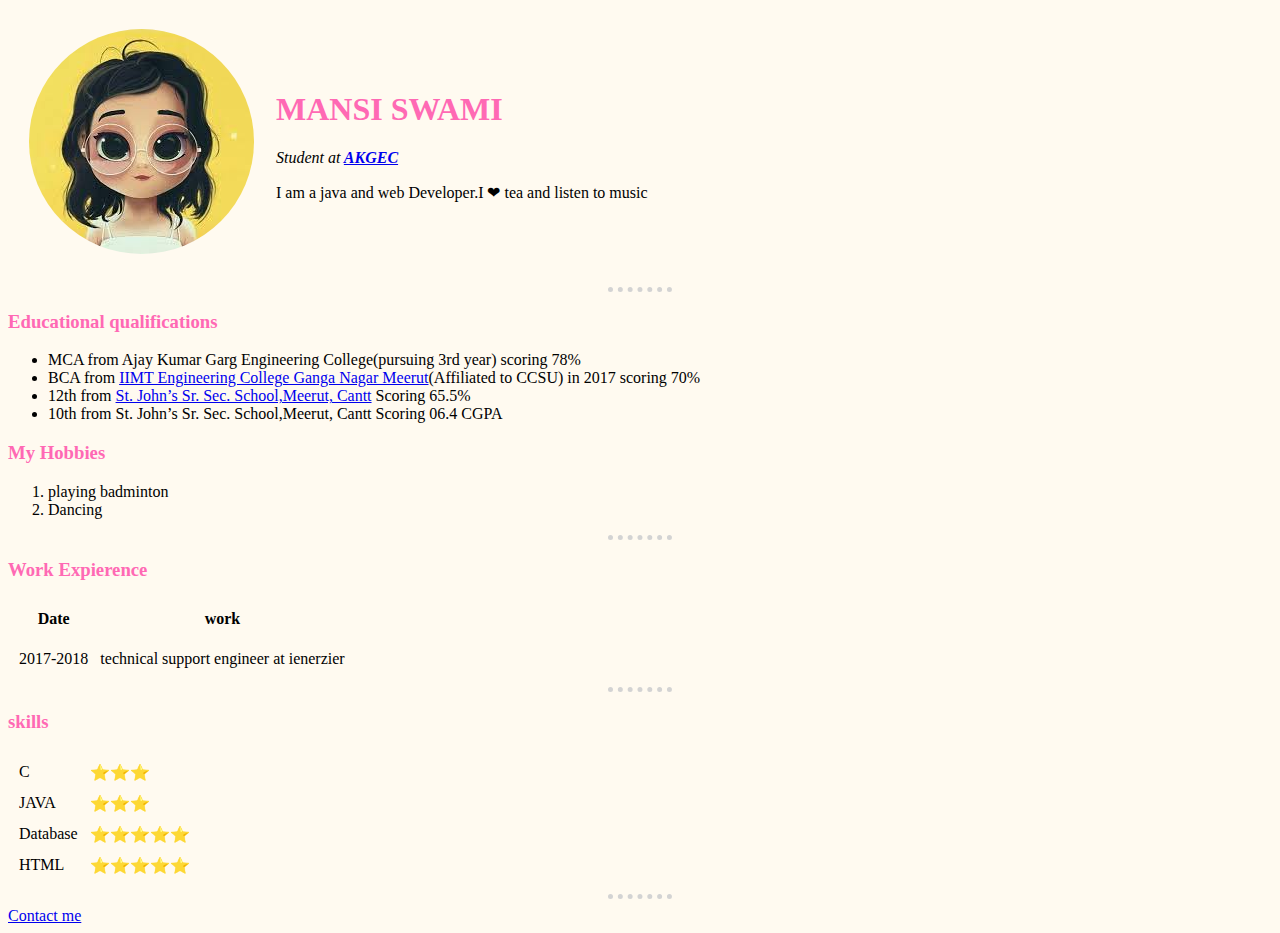
<file: Index.html>
<!DOCTYPE html>
<html>
    <head>
        <meta charset="UTF-8" >
        <title>🌸 Mansi's personal site 🌸</title>

        <link rel="stylesheet" href="css/style.css">

    </head>
    <body>
        <table cellspacing="20">
            <tr>
      <td> <img src="picture.jfif" alt="mansi profile picture"></td>
      <td> <h1>MANSI SWAMI </h1>
       <p><em>Student at<strong> <a href="https://www.akgec.ac.in/"> AKGEC</a></strong></em> </p>
       <p>I am a java and web Developer.I ❤ tea and listen to music </p></td>
            </tr>
        </table>
       <hr>
       <h3>Educational qualifications </h3>
       <ul><li>MCA from Ajay Kumar Garg  Engineering College(pursuing 3rd year) scoring  78%   </li>
<li>BCA from <a href="https://iimtindia.net/MRT_ENGG/default.aspx"> IIMT Engineering College Ganga Nagar Meerut</a>(Affiliated  to CCSU) in 2017 scoring 70% </li>
<li>12th from <a href="http://www.stjohnsmeerut.org/"> St. John’s Sr. Sec. School,Meerut, Cantt</a> Scoring 65.5%  </li>
<li>10th from St. John’s Sr. Sec. School,Meerut, Cantt  Scoring 06.4 CGPA</li>
</ul>
<h3>My Hobbies</h3>
<ol>
<li>playing badminton</li>
<li>Dancing</li>
</ol>
<hr>
<h3>Work Expierence</h3>
<table cellspacing="10">
    <tr>
        <thead>
    <th>Date</th>
    <th>work </th>
    </thead>
    </tr>
    <tbody>
        <tr>
            <td>2017-2018</td>
            <td>technical support engineer at ienerzier</td>
    
        </tr>
    </tbody>
</table>
<hr>
<h3>skills</h3>
<table cellspacing="10">
    <tr>
<td>C</td>
<td>⭐⭐⭐</td>
    </tr>
    <tr>
        <td>JAVA</td>
        <td>⭐⭐⭐</td>
        </tr>
        <tr>
            <td>Database</td>
            <td>⭐⭐⭐⭐⭐</td>
            </tr>
            <tr>
                <td>HTML</td>
                <td>⭐⭐⭐⭐⭐</td>
                </tr>
</table>
<hr>
<a href="contactme.html">Contact me</a>
</body>
</html>
</file>
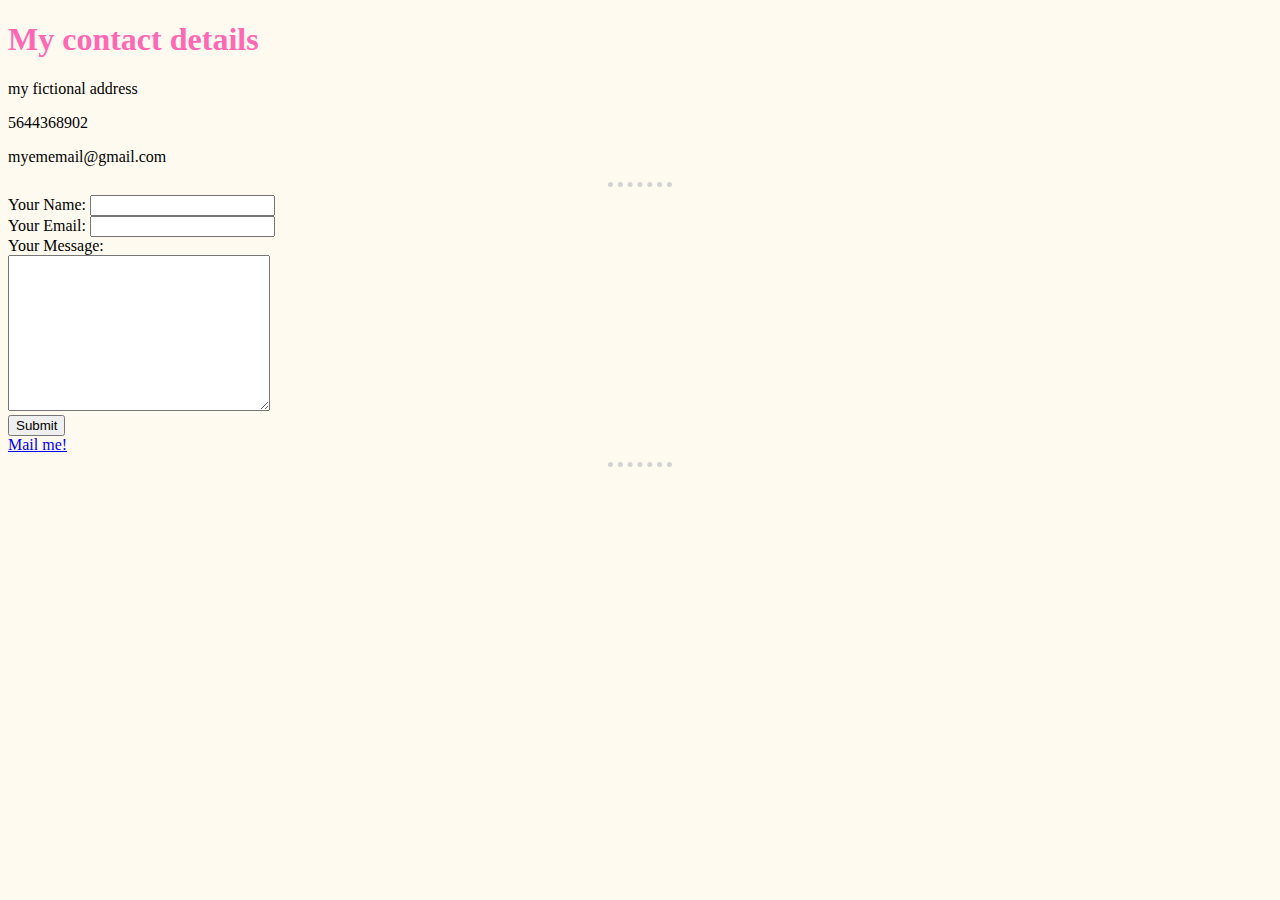
<file: contactme.html>
<!DOCTYPE html>
<html>
    <head>
        <meta charset="UTF-8">
        <title>Contact me</title>

        <link rel="stylesheet" href="css/style.css">
    </head>
    <body> 
        <h1>My contact details </h1>
        <p>my fictional address</p>
        <p>5644368902</p>
        <p>myememail@gmail.com</p>
        <hr>
        <form class="" action="mailto: masharma1752@gmail.com" method="post" enctype="text/plain">
            <label>Your Name:</label>
            <input type="text" name="your name" value=""><br>
            <label>Your Email:</label>
            <input type="email" name="your email" value=""><br>
            <label>Your Message:</label><br>
            <textarea name="Your Message" cols="30" rows="10"></textarea><br>
            <input type="submit" name="">
        </form>
        <a href="mailto:masharma1752@gmail.com">Mail me!</a>
        <hr>
    </body>
</html>
</file>
<file: css/style.css>
body {
    background-color: floralwhite ;
   }
   h1 {
       color: hotpink;

   }
   h3 {
    color:hotpink;

   }
  hr {
      border-style: none;
      border-top-style: dotted;
      border-color: lightgrey;
      border-width: 5px;
      width: 5%;
  }
  img {
    border-radius: 100%;
     
  }
</file>
